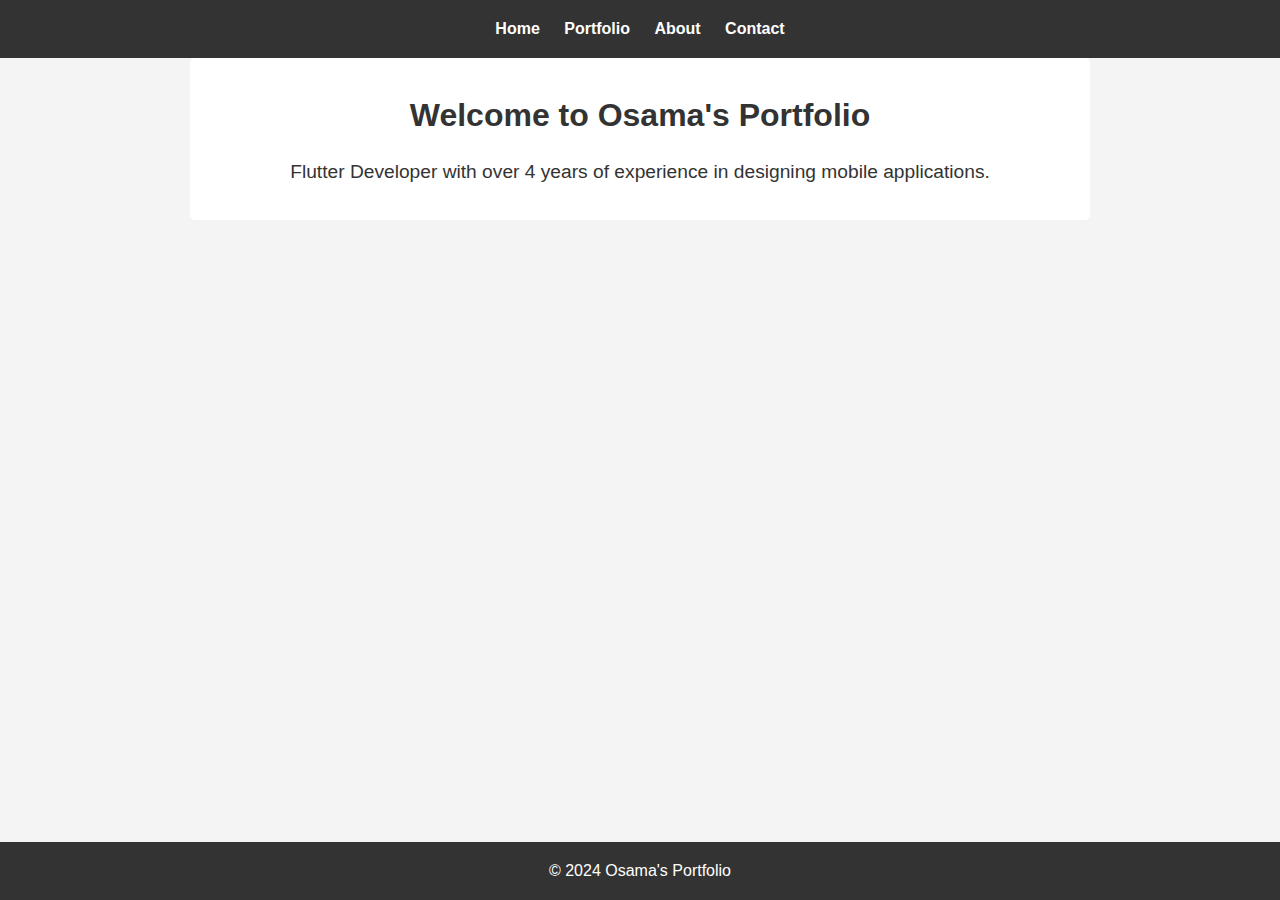
<file: index.html>
<!DOCTYPE html>
<html lang="en">
<head>
  <meta charset="UTF-8">
  <meta name="viewport" content="width=device-width, initial-scale=1.0">
  <title>Osama's Portfolio</title>
  <link rel="stylesheet" href="assets/css/styles.css">
</head>
<body>
  <div class="container">
    <header>
      <nav>
        <ul>
          <li><a href="index.html">Home</a></li>
          <li><a href="portfolio.html">Portfolio</a></li>
          <li><a href="about.html">About</a></li>
          <li><a href="contact.html">Contact</a></li>
        </ul>
      </nav>
    </header>
    <section id="home" class="section">
      <h1>Welcome to Osama's Portfolio</h1>
      <p>Flutter Developer with over 4 years of experience in designing mobile applications.</p>
    </section>
  </div>
  <footer>
    <p>&copy; 2024 Osama's Portfolio</p>
  </footer>
</body>
</html>
</file>
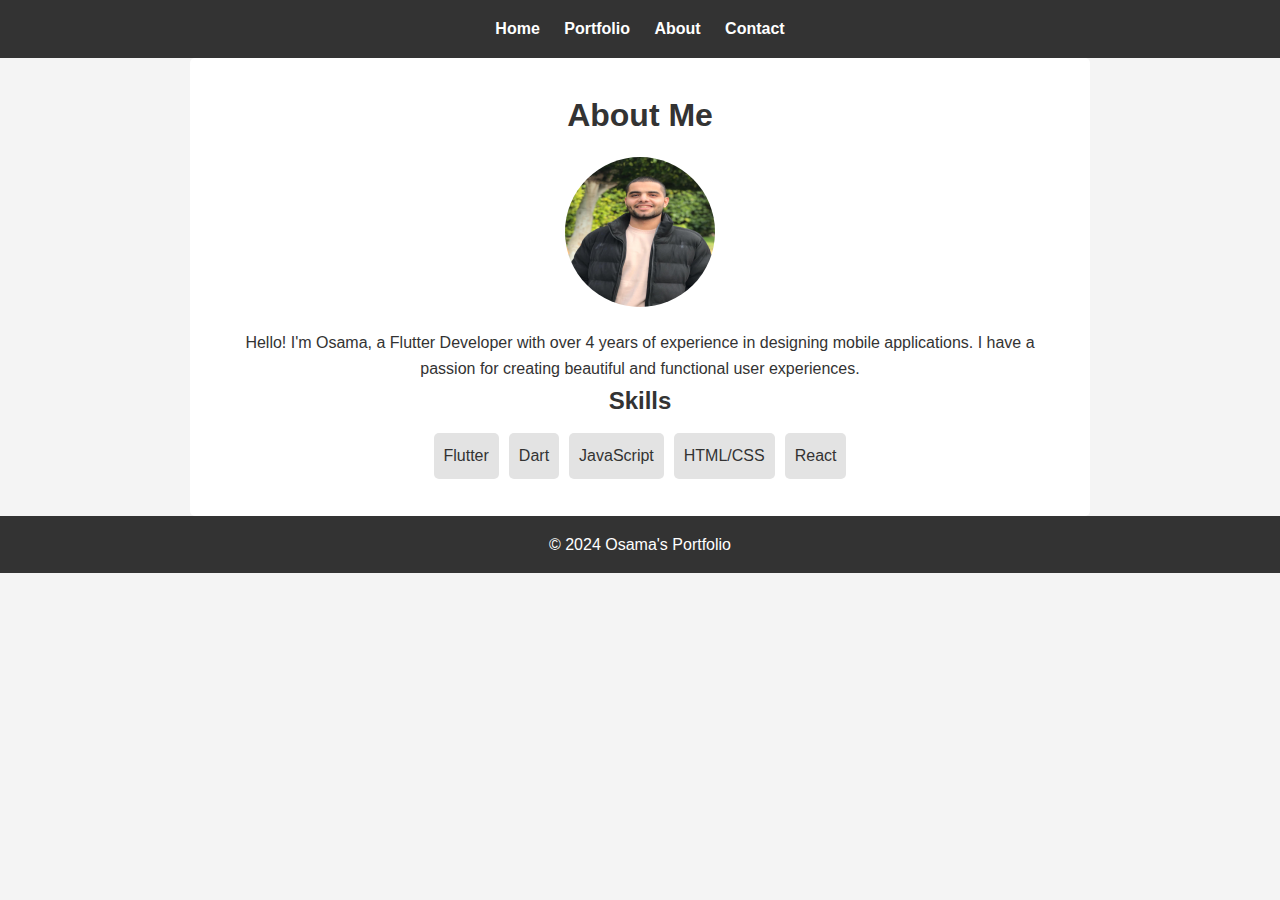
<file: about.html>
<!DOCTYPE html>
<html lang="en">
<head>
  <meta charset="UTF-8">
  <meta name="viewport" content="width=device-width, initial-scale=1.0">
  <title>About Me - Osama's Portfolio</title>
  <link rel="stylesheet" href="assets/css/styles.css">
</head>
<body>
  <header>
    <nav>
      <ul>
        <li><a href="index.html">Home</a></li>
        <li><a href="portfolio.html">Portfolio</a></li>
        <li><a href="about.html">About</a></li>
        <li><a href="contact.html">Contact</a></li>
      </ul>
    </nav>
  </header>
  <section id="about" class="section">
    <h1>About Me</h1>
    <img src="assets/images/profile.jpg" alt="Osama's Profile Picture" class="profile-img">
    <p>Hello! I'm Osama, a Flutter Developer with over 4 years of experience in designing mobile applications. I have a passion for creating beautiful and functional user experiences.</p>
    <h2>Skills</h2>
    <ul class="skills-list">
      <li>Flutter</li>
      <li>Dart</li>
      <li>JavaScript</li>
      <li>HTML/CSS</li>
      <li>React</li>
    </ul>
  </section>
  <footer>
    <p>&copy; 2024 Osama's Portfolio</p>
  </footer>
</body>
</html>
</file>
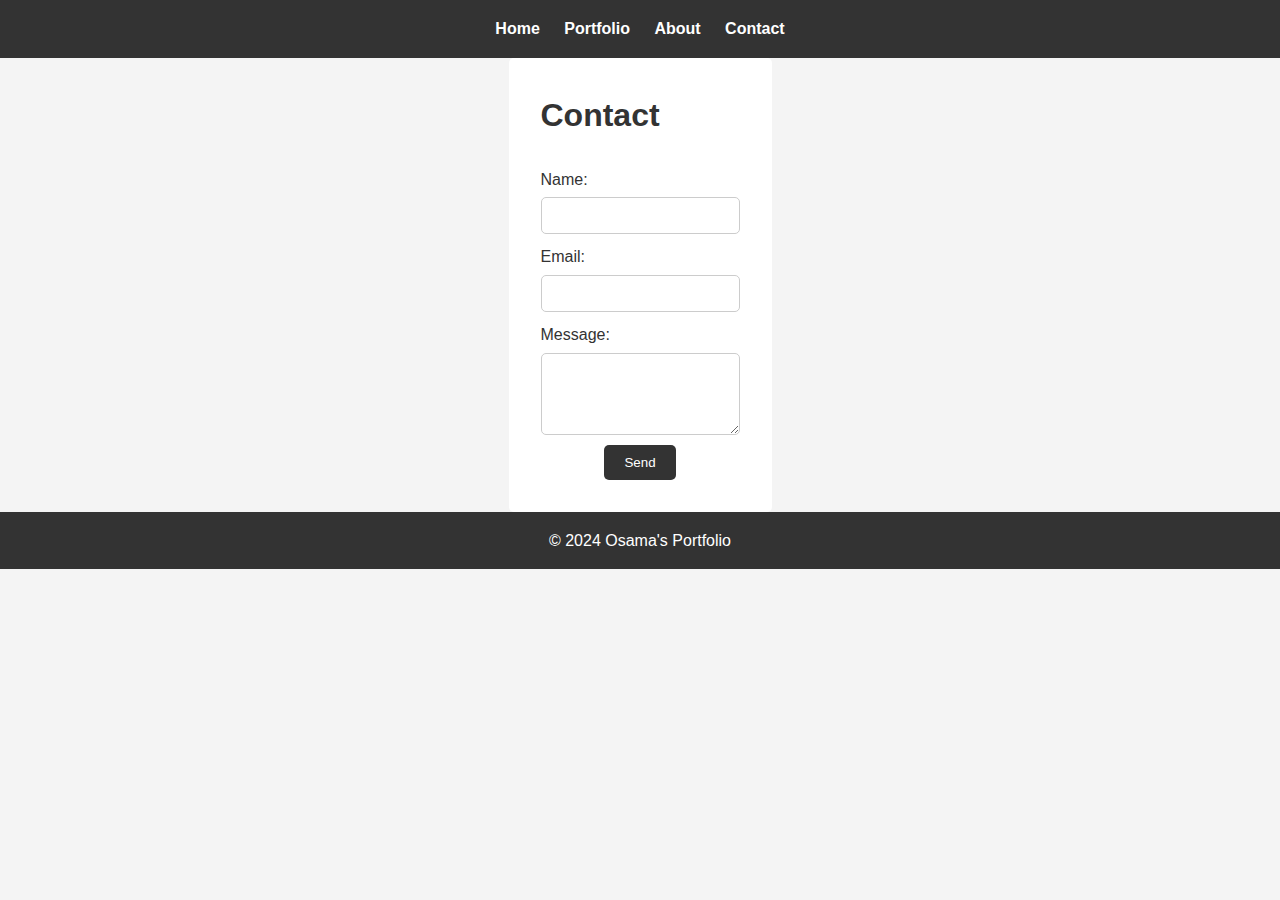
<file: contact.html>
<!DOCTYPE html>
<html lang="en">
<head>
  <meta charset="UTF-8">
  <meta name="viewport" content="width=device-width, initial-scale=1.0">
  <title>Contact - Osama's Portfolio</title>
  <link rel="stylesheet" href="assets/css/styles.css">
</head>
<body>
  <header>
    <nav>
      <ul>
        <li><a href="index.html">Home</a></li>
        <li><a href="portfolio.html">Portfolio</a></li>
        <li><a href="about.html">About</a></li>
        <li><a href="contact.html">Contact</a></li>
      </ul>
    </nav>
  </header>
  <section id="contact" class="section">
    <h1>Contact</h1>
    <form action="mailto:osamosam11@hotmail.com" method="post" enctype="text/plain">
      <label for="name">Name:</label>
      <input type="text" id="name" name="name" required>
      <label for="email">Email:</label>
      <input type="email" id="email" name="email" required>
      <label for="message">Message:</label>
      <textarea id="message" name="message" rows="4" required></textarea>
      <button type="submit">Send</button>
    </form>
  </section>
  <footer>
    <p>&copy; 2024 Osama's Portfolio</p>
  </footer>
</body>
</html>
</file>
<file: assets/css/styles.css>
/* General Styles */
* {
    box-sizing: border-box;
    margin: 0;
    padding: 0;
  }
  
  body, html {
    font-family: Arial, sans-serif;
    line-height: 1.6;
    background-color: #f4f4f4;
    color: #333;
    height: 100%;
  }
  
  body {
    display: flex;
    flex-direction: column;
    min-height: 100vh;
  }
  
  .container {
    flex: 1;
  }
  
  header {
    background: #333;
    color: #fff;
    padding: 1rem 0;
    text-align: center;
  }
  
  header nav ul {
    list-style: none;
    padding: 0;
  }
  
  header nav ul li {
    display: inline;
    margin: 0 10px;
  }
  
  header nav ul li a {
    color: #fff;
    text-decoration: none;
    font-weight: bold;
  }
  
  section {
    padding: 2rem;
    margin: 20px;
    background: #fff;
    border-radius: 5px;
  }
  
  h1 {
    font-size: 2rem;
    margin-bottom: 1rem;
  }
  
  h2 {
    font-size: 1.5rem;
    margin-bottom: 0.5rem;
  }
  
  ul {
    list-style: none;
    padding: 0;
  }
  
  ul li {
    padding: 5px 0;
  }
  
  footer {
    text-align: center;
    padding: 1rem;
    background: #333;
    color: #fff;
    position: relative;
    bottom: 0;
    width: 100%;
  }
  
  .section {
    max-width: 900px;
    margin: 0 auto;
  }
  
  /* Home Section */
  #home {
    text-align: center;
  }
  
  #home p {
    font-size: 1.2rem;
  }
  
  /* About Section */
  #about {
    text-align: center;
  }
  
  #about .profile-img {
    border-radius: 50%;
    width: 150px;
    height: 150px;
    margin-bottom: 1rem;
  }
  
  .skills-list {
    display: flex;
    flex-wrap: wrap;
    justify-content: center;
  }
  
  .skills-list li {
    background: #e3e3e3;
    margin: 5px;
    padding: 10px;
    border-radius: 5px;
  }
  
  /* Portfolio Section */
  #portfolio {
    text-align: center;
  }
  
  .grid-container {
    display: grid;
    grid-template-columns: repeat(auto-fit, minmax(250px, 1fr));
    gap: 20px;
    margin-top: 20px;
  }
  
  .project-card {
    background: #f9f9f9;
    padding: 1rem;
    border-radius: 5px;
    box-shadow: 0 0 10px rgba(0, 0, 0, 0.1);
    text-align: left;
  }
  
  .project-card img {
    width: 100%;
    border-radius: 5px;
  }
  
  .project-card h3 {
    margin: 10px 0;
  }
  
  .project-card p {
    color: #666;
  }
  
  .project-card a {
    display: inline-block;
    margin-top: 10px;
    color: #333;
    text-decoration: none;
    font-weight: bold;
  }
  
  .project-card a:hover {
    color: #007bff;
  }
  
  /* Contact Section */
  #contact form {
    display: flex;
    flex-direction: column;
    align-items: center;
  }
  
  #contact form label {
    margin-top: 10px;
    align-self: flex-start;
  }
  
  #contact form input, #contact form textarea {
    width: 100%;
    max-width: 500px;
    padding: 10px;
    margin-top: 5px;
    border: 1px solid #ccc;
    border-radius: 5px;
  }
  
  #contact form button {
    padding: 10px 20px;
    margin-top: 10px;
    background: #333;
    color: #fff;
    border: none;
    cursor: pointer;
    border-radius: 5px;
  }
  
  #contact form button:hover {
    background: #555;
  }
</file>
